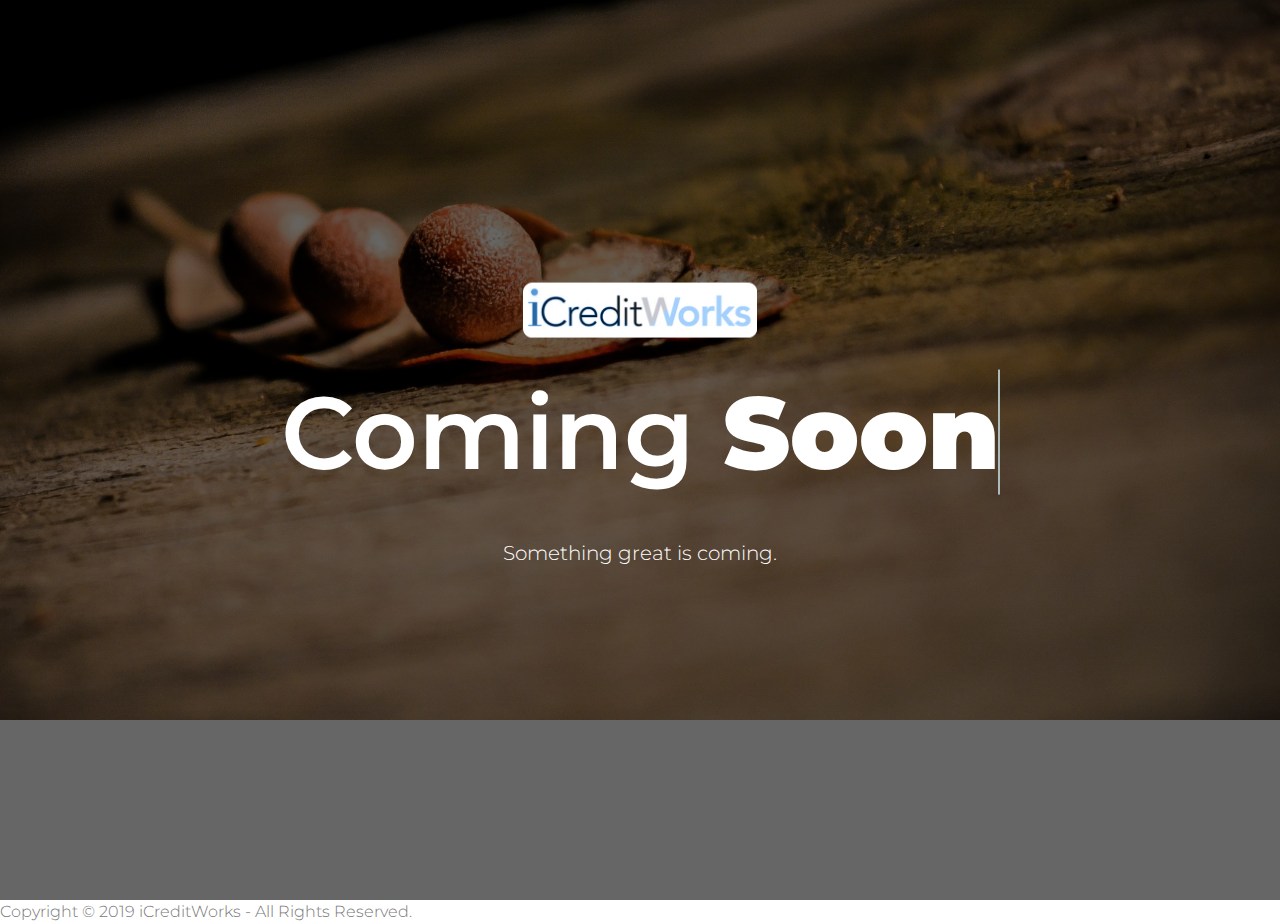
<file: index.html>
<!DOCTYPE html>
<html lang="en">
    <head>
        <title>iCreditWorks</title>
        <meta charset="UTF-8">
        <meta name="viewport" content="width=device-width, initial-scale=1">
        <link rel="icon" href="assets/images/logo.png">
	    
        <link href="https://fonts.googleapis.com/css?family=Montserrat:300,400,600&amp;subset=latin-ext" rel="stylesheet">

        <!-- CSS -->
        <link href="assets/css/main.css" rel="stylesheet">

        <!-- JS -->
        <script src="assets/js/vendor/modernizr-2.8.3.min.js"></script>
        <script src="assets/js/vendor/jquery-1.12.0.min.js"></script>
    </head>
    <body>
        <div class="site" id="page">
            <a class="skip-link sr-only" href="#main">Skip to content</a>

            <!-- Options headline effects: .rotate | .slide | .zoom | .push | .clip -->
            <section class="hero-section hero-section--image clearfix clip">
                <div class="hero-section__wrap">
                    <div class="hero-section__option">
                        <img src="assets/images/index.jpg" alt="Hero section image">
						
                    </div>
                    <!-- .hero-section__option -->

                    <div class="container">
					   
                        <div class="row">
						<center><img src="assets/images/logo1.gif" width="20%"/></center>
                            <div class="offset-lg-2 col-lg-8">
                                <div class="title-01 title-01--11 text-center">
                                    <h2 class="title__heading">
                                        <span>Coming</span>
                                        <strong class="hero-section__words">
                                            <span class="title__effect is-visible">Soon</span>
                                            <span class="title__effect">Soon	</span>
                                            <span class="title__effect">Soon</span>
                                        </strong>
                                    </h2>
                                    <div class="title__description">Something great is coming.</div>

                                    <!-- Options btn color: .btn-success | .btn-info | .btn-warning | .btn-danger | .btn-primary -->
                                    <!-- div class="title__action"><a href="https://themewagon.com/themes/free-html5-splash-screen-template/" class="btn btn-success">Get the template</a></div -->
                                </div> <!-- .title-01 -->
                            </div>
                        </div>
                    </div>
                </div>
            </section>
			<div>Copyright © 2019 iCreditWorks - All Rights Reserved.<div>
        </div>

        <!-- div class="button-group">
        	<a href="index-color.html" class="btn btn-outline-success button-sm">Color</a>
            <a href="index-slider.html" class="btn btn-outline-success button-sm">Slider</a>
            <a href="index-video.html" class="btn btn-outline-success button-sm">Video Background</a>
        </div -->

        <!-- JS -->
        <script src="assets/js/plugins/animate-headline.js"></script>
        <script src="assets/js/main.js"></script>
    </body>
</html>
</file>
<file: assets/css/main.css>
/*------------------------------------------------------------------------
# Free Splash HTML Templates - Feb 3, 2018
# ------------------------------------------------------------------------
# Designed & coded by Awe7 Team
# Websites:  http://www.awe7.com -  Email: info@awe7.com
--------------------------------------------------------------------------*/

html {
  box-sizing: border-box;
}

*,
*::before,
*::after {
  box-sizing: inherit;
}

html {
  font-size: 16px;
  -ms-overflow-style: scrollbar;
  -webkit-tap-highlight-color: transparent;
}

body {
  margin: 0;
}

body {
  font-family: "Montserrat", sans-serif;
  font-size: 1rem;
  font-weight: 300;
  line-height: 1.5;
  color: #787878;
  background-color: white;
}

p {
  margin-top: 0;
}

a {
  color: #1c1c1c;
  text-decoration: none;
}

a:hover {
  color: #2e4bfd;
  text-decoration: none;
}

img {
  max-width: 100%;
}

.clearfix::after {
  content: "";
  display: table;
  clear: both;
}

.slick-container {
  display: none;
}

.slick-initialized {
  display: block;
}

.slick-dots {
  bottom: 0;
}

.sr-only {
  position: absolute;
  width: 1px;
  height: 1px;
  padding: 0;
  margin: -1px;
  overflow: hidden;
  clip: rect(0, 0, 0, 0);
  border: 0;
}

.sr-only-focusable:active,
.sr-only-focusable:focus {
  position: static;
  width: auto;
  height: auto;
  margin: 0;
  overflow: visible;
  clip: auto;
}

.text-left {
  text-align: left;
}

.text-right {
  text-align: right;
}

.text-center {
  text-align: center;
}

.container {
  margin-left: auto;
  margin-right: auto;
  padding-left: 15px;
  padding-right: 15px;
}

.container::after {
  content: "";
  display: table;
  clear: both;
}

@media (min-width: 576px) {
  .container {
    width: 570px;
    max-width: 100%;
  }
}

@media (min-width: 768px) {
  .container {
    width: 750px;
    max-width: 100%;
  }
}

@media (min-width: 992px) {
  .container {
    width: 990px;
    max-width: 100%;
  }
}

@media (min-width: 1200px) {
  .container {
    width: 1170px;
    max-width: 100%;
  }
}

.container-fluid {
  margin-left: auto;
  margin-right: auto;
  padding-left: 15px;
  padding-right: 15px;
}

.container-fluid::after {
  content: "";
  display: table;
  clear: both;
}

.row {
  margin-right: -15px;
  margin-left: -15px;
}

.row::after {
  content: "";
  display: table;
  clear: both;
}

@media (min-width: 576px) {
  .row {
    margin-right: -15px;
    margin-left: -15px;
  }
}

@media (min-width: 768px) {
  .row {
    margin-right: -15px;
    margin-left: -15px;
  }
}

@media (min-width: 992px) {
  .row {
    margin-right: -15px;
    margin-left: -15px;
  }
}

@media (min-width: 1200px) {
  .row {
    margin-right: -15px;
    margin-left: -15px;
  }
}

.col-xs, .col-xs-1, .col-xs-2, .col-xs-3, .col-xs-4, .col-xs-5, .col-xs-6, .col-xs-7, .col-xs-8, .col-xs-9, .col-xs-10, .col-xs-11, .col-xs-12, .col-sm, .col-sm-1, .col-sm-2, .col-sm-3, .col-sm-4, .col-sm-5, .col-sm-6, .col-sm-7, .col-sm-8, .col-sm-9, .col-sm-10, .col-sm-11, .col-sm-12, .col-md, .col-md-1, .col-md-2, .col-md-3, .col-md-4, .col-md-5, .col-md-6, .col-md-7, .col-md-8, .col-md-9, .col-md-10, .col-md-11, .col-md-12, .col-lg, .col-lg-1, .col-lg-2, .col-lg-3, .col-lg-4, .col-lg-5, .col-lg-6, .col-lg-7, .col-lg-8, .col-lg-9, .col-lg-10, .col-lg-11, .col-lg-12, .col-xl, .col-xl-1, .col-xl-2, .col-xl-3, .col-xl-4, .col-xl-5, .col-xl-6, .col-xl-7, .col-xl-8, .col-xl-9, .col-xl-10, .col-xl-11, .col-xl-12 {
  position: relative;
  min-height: 1px;
  padding-right: 15px;
  padding-left: 15px;
}

@media (min-width: 576px) {
  .col-xs, .col-xs-1, .col-xs-2, .col-xs-3, .col-xs-4, .col-xs-5, .col-xs-6, .col-xs-7, .col-xs-8, .col-xs-9, .col-xs-10, .col-xs-11, .col-xs-12, .col-sm, .col-sm-1, .col-sm-2, .col-sm-3, .col-sm-4, .col-sm-5, .col-sm-6, .col-sm-7, .col-sm-8, .col-sm-9, .col-sm-10, .col-sm-11, .col-sm-12, .col-md, .col-md-1, .col-md-2, .col-md-3, .col-md-4, .col-md-5, .col-md-6, .col-md-7, .col-md-8, .col-md-9, .col-md-10, .col-md-11, .col-md-12, .col-lg, .col-lg-1, .col-lg-2, .col-lg-3, .col-lg-4, .col-lg-5, .col-lg-6, .col-lg-7, .col-lg-8, .col-lg-9, .col-lg-10, .col-lg-11, .col-lg-12, .col-xl, .col-xl-1, .col-xl-2, .col-xl-3, .col-xl-4, .col-xl-5, .col-xl-6, .col-xl-7, .col-xl-8, .col-xl-9, .col-xl-10, .col-xl-11, .col-xl-12 {
    padding-right: 15px;
    padding-left: 15px;
  }
}

@media (min-width: 768px) {
  .col-xs, .col-xs-1, .col-xs-2, .col-xs-3, .col-xs-4, .col-xs-5, .col-xs-6, .col-xs-7, .col-xs-8, .col-xs-9, .col-xs-10, .col-xs-11, .col-xs-12, .col-sm, .col-sm-1, .col-sm-2, .col-sm-3, .col-sm-4, .col-sm-5, .col-sm-6, .col-sm-7, .col-sm-8, .col-sm-9, .col-sm-10, .col-sm-11, .col-sm-12, .col-md, .col-md-1, .col-md-2, .col-md-3, .col-md-4, .col-md-5, .col-md-6, .col-md-7, .col-md-8, .col-md-9, .col-md-10, .col-md-11, .col-md-12, .col-lg, .col-lg-1, .col-lg-2, .col-lg-3, .col-lg-4, .col-lg-5, .col-lg-6, .col-lg-7, .col-lg-8, .col-lg-9, .col-lg-10, .col-lg-11, .col-lg-12, .col-xl, .col-xl-1, .col-xl-2, .col-xl-3, .col-xl-4, .col-xl-5, .col-xl-6, .col-xl-7, .col-xl-8, .col-xl-9, .col-xl-10, .col-xl-11, .col-xl-12 {
    padding-right: 15px;
    padding-left: 15px;
  }
}

@media (min-width: 992px) {
  .col-xs, .col-xs-1, .col-xs-2, .col-xs-3, .col-xs-4, .col-xs-5, .col-xs-6, .col-xs-7, .col-xs-8, .col-xs-9, .col-xs-10, .col-xs-11, .col-xs-12, .col-sm, .col-sm-1, .col-sm-2, .col-sm-3, .col-sm-4, .col-sm-5, .col-sm-6, .col-sm-7, .col-sm-8, .col-sm-9, .col-sm-10, .col-sm-11, .col-sm-12, .col-md, .col-md-1, .col-md-2, .col-md-3, .col-md-4, .col-md-5, .col-md-6, .col-md-7, .col-md-8, .col-md-9, .col-md-10, .col-md-11, .col-md-12, .col-lg, .col-lg-1, .col-lg-2, .col-lg-3, .col-lg-4, .col-lg-5, .col-lg-6, .col-lg-7, .col-lg-8, .col-lg-9, .col-lg-10, .col-lg-11, .col-lg-12, .col-xl, .col-xl-1, .col-xl-2, .col-xl-3, .col-xl-4, .col-xl-5, .col-xl-6, .col-xl-7, .col-xl-8, .col-xl-9, .col-xl-10, .col-xl-11, .col-xl-12 {
    padding-right: 15px;
    padding-left: 15px;
  }
}

@media (min-width: 1200px) {
  .col-xs, .col-xs-1, .col-xs-2, .col-xs-3, .col-xs-4, .col-xs-5, .col-xs-6, .col-xs-7, .col-xs-8, .col-xs-9, .col-xs-10, .col-xs-11, .col-xs-12, .col-sm, .col-sm-1, .col-sm-2, .col-sm-3, .col-sm-4, .col-sm-5, .col-sm-6, .col-sm-7, .col-sm-8, .col-sm-9, .col-sm-10, .col-sm-11, .col-sm-12, .col-md, .col-md-1, .col-md-2, .col-md-3, .col-md-4, .col-md-5, .col-md-6, .col-md-7, .col-md-8, .col-md-9, .col-md-10, .col-md-11, .col-md-12, .col-lg, .col-lg-1, .col-lg-2, .col-lg-3, .col-lg-4, .col-lg-5, .col-lg-6, .col-lg-7, .col-lg-8, .col-lg-9, .col-lg-10, .col-lg-11, .col-lg-12, .col-xl, .col-xl-1, .col-xl-2, .col-xl-3, .col-xl-4, .col-xl-5, .col-xl-6, .col-xl-7, .col-xl-8, .col-xl-9, .col-xl-10, .col-xl-11, .col-xl-12 {
    padding-right: 15px;
    padding-left: 15px;
  }
}

.col-xs-1 {
  float: left;
  width: 8.33333%;
}

.col-xs-2 {
  float: left;
  width: 16.66667%;
}

.col-xs-3 {
  float: left;
  width: 25%;
}

.col-xs-4 {
  float: left;
  width: 33.33333%;
}

.col-xs-5 {
  float: left;
  width: 41.66667%;
}

.col-xs-6 {
  float: left;
  width: 50%;
}

.col-xs-7 {
  float: left;
  width: 58.33333%;
}

.col-xs-8 {
  float: left;
  width: 66.66667%;
}

.col-xs-9 {
  float: left;
  width: 75%;
}

.col-xs-10 {
  float: left;
  width: 83.33333%;
}

.col-xs-11 {
  float: left;
  width: 91.66667%;
}

.col-xs-12 {
  float: left;
  width: 100%;
}

.pull-xs-0 {
  right: auto;
}

.pull-xs-1 {
  right: 8.33333%;
}

.pull-xs-2 {
  right: 16.66667%;
}

.pull-xs-3 {
  right: 25%;
}

.pull-xs-4 {
  right: 33.33333%;
}

.pull-xs-5 {
  right: 41.66667%;
}

.pull-xs-6 {
  right: 50%;
}

.pull-xs-7 {
  right: 58.33333%;
}

.pull-xs-8 {
  right: 66.66667%;
}

.pull-xs-9 {
  right: 75%;
}

.pull-xs-10 {
  right: 83.33333%;
}

.pull-xs-11 {
  right: 91.66667%;
}

.pull-xs-12 {
  right: 100%;
}

.push-xs-0 {
  left: auto;
}

.push-xs-1 {
  left: 8.33333%;
}

.push-xs-2 {
  left: 16.66667%;
}

.push-xs-3 {
  left: 25%;
}

.push-xs-4 {
  left: 33.33333%;
}

.push-xs-5 {
  left: 41.66667%;
}

.push-xs-6 {
  left: 50%;
}

.push-xs-7 {
  left: 58.33333%;
}

.push-xs-8 {
  left: 66.66667%;
}

.push-xs-9 {
  left: 75%;
}

.push-xs-10 {
  left: 83.33333%;
}

.push-xs-11 {
  left: 91.66667%;
}

.push-xs-12 {
  left: 100%;
}

.offset-xs-1 {
  margin-left: 8.33333%;
}

.offset-xs-2 {
  margin-left: 16.66667%;
}

.offset-xs-3 {
  margin-left: 25%;
}

.offset-xs-4 {
  margin-left: 33.33333%;
}

.offset-xs-5 {
  margin-left: 41.66667%;
}

.offset-xs-6 {
  margin-left: 50%;
}

.offset-xs-7 {
  margin-left: 58.33333%;
}

.offset-xs-8 {
  margin-left: 66.66667%;
}

.offset-xs-9 {
  margin-left: 75%;
}

.offset-xs-10 {
  margin-left: 83.33333%;
}

.offset-xs-11 {
  margin-left: 91.66667%;
}

@media (min-width: 576px) {
  .col-sm-1 {
    float: left;
    width: 8.33333%;
  }
  .col-sm-2 {
    float: left;
    width: 16.66667%;
  }
  .col-sm-3 {
    float: left;
    width: 25%;
  }
  .col-sm-4 {
    float: left;
    width: 33.33333%;
  }
  .col-sm-5 {
    float: left;
    width: 41.66667%;
  }
  .col-sm-6 {
    float: left;
    width: 50%;
  }
  .col-sm-7 {
    float: left;
    width: 58.33333%;
  }
  .col-sm-8 {
    float: left;
    width: 66.66667%;
  }
  .col-sm-9 {
    float: left;
    width: 75%;
  }
  .col-sm-10 {
    float: left;
    width: 83.33333%;
  }
  .col-sm-11 {
    float: left;
    width: 91.66667%;
  }
  .col-sm-12 {
    float: left;
    width: 100%;
  }
  .pull-sm-0 {
    right: auto;
  }
  .pull-sm-1 {
    right: 8.33333%;
  }
  .pull-sm-2 {
    right: 16.66667%;
  }
  .pull-sm-3 {
    right: 25%;
  }
  .pull-sm-4 {
    right: 33.33333%;
  }
  .pull-sm-5 {
    right: 41.66667%;
  }
  .pull-sm-6 {
    right: 50%;
  }
  .pull-sm-7 {
    right: 58.33333%;
  }
  .pull-sm-8 {
    right: 66.66667%;
  }
  .pull-sm-9 {
    right: 75%;
  }
  .pull-sm-10 {
    right: 83.33333%;
  }
  .pull-sm-11 {
    right: 91.66667%;
  }
  .pull-sm-12 {
    right: 100%;
  }
  .push-sm-0 {
    left: auto;
  }
  .push-sm-1 {
    left: 8.33333%;
  }
  .push-sm-2 {
    left: 16.66667%;
  }
  .push-sm-3 {
    left: 25%;
  }
  .push-sm-4 {
    left: 33.33333%;
  }
  .push-sm-5 {
    left: 41.66667%;
  }
  .push-sm-6 {
    left: 50%;
  }
  .push-sm-7 {
    left: 58.33333%;
  }
  .push-sm-8 {
    left: 66.66667%;
  }
  .push-sm-9 {
    left: 75%;
  }
  .push-sm-10 {
    left: 83.33333%;
  }
  .push-sm-11 {
    left: 91.66667%;
  }
  .push-sm-12 {
    left: 100%;
  }
  .offset-sm-0 {
    margin-left: 0%;
  }
  .offset-sm-1 {
    margin-left: 8.33333%;
  }
  .offset-sm-2 {
    margin-left: 16.66667%;
  }
  .offset-sm-3 {
    margin-left: 25%;
  }
  .offset-sm-4 {
    margin-left: 33.33333%;
  }
  .offset-sm-5 {
    margin-left: 41.66667%;
  }
  .offset-sm-6 {
    margin-left: 50%;
  }
  .offset-sm-7 {
    margin-left: 58.33333%;
  }
  .offset-sm-8 {
    margin-left: 66.66667%;
  }
  .offset-sm-9 {
    margin-left: 75%;
  }
  .offset-sm-10 {
    margin-left: 83.33333%;
  }
  .offset-sm-11 {
    margin-left: 91.66667%;
  }
}

@media (min-width: 768px) {
  .col-md-1 {
    float: left;
    width: 8.33333%;
  }
  .col-md-2 {
    float: left;
    width: 16.66667%;
  }
  .col-md-3 {
    float: left;
    width: 25%;
  }
  .col-md-4 {
    float: left;
    width: 33.33333%;
  }
  .col-md-5 {
    float: left;
    width: 41.66667%;
  }
  .col-md-6 {
    float: left;
    width: 50%;
  }
  .col-md-7 {
    float: left;
    width: 58.33333%;
  }
  .col-md-8 {
    float: left;
    width: 66.66667%;
  }
  .col-md-9 {
    float: left;
    width: 75%;
  }
  .col-md-10 {
    float: left;
    width: 83.33333%;
  }
  .col-md-11 {
    float: left;
    width: 91.66667%;
  }
  .col-md-12 {
    float: left;
    width: 100%;
  }
  .pull-md-0 {
    right: auto;
  }
  .pull-md-1 {
    right: 8.33333%;
  }
  .pull-md-2 {
    right: 16.66667%;
  }
  .pull-md-3 {
    right: 25%;
  }
  .pull-md-4 {
    right: 33.33333%;
  }
  .pull-md-5 {
    right: 41.66667%;
  }
  .pull-md-6 {
    right: 50%;
  }
  .pull-md-7 {
    right: 58.33333%;
  }
  .pull-md-8 {
    right: 66.66667%;
  }
  .pull-md-9 {
    right: 75%;
  }
  .pull-md-10 {
    right: 83.33333%;
  }
  .pull-md-11 {
    right: 91.66667%;
  }
  .pull-md-12 {
    right: 100%;
  }
  .push-md-0 {
    left: auto;
  }
  .push-md-1 {
    left: 8.33333%;
  }
  .push-md-2 {
    left: 16.66667%;
  }
  .push-md-3 {
    left: 25%;
  }
  .push-md-4 {
    left: 33.33333%;
  }
  .push-md-5 {
    left: 41.66667%;
  }
  .push-md-6 {
    left: 50%;
  }
  .push-md-7 {
    left: 58.33333%;
  }
  .push-md-8 {
    left: 66.66667%;
  }
  .push-md-9 {
    left: 75%;
  }
  .push-md-10 {
    left: 83.33333%;
  }
  .push-md-11 {
    left: 91.66667%;
  }
  .push-md-12 {
    left: 100%;
  }
  .offset-md-0 {
    margin-left: 0%;
  }
  .offset-md-1 {
    margin-left: 8.33333%;
  }
  .offset-md-2 {
    margin-left: 16.66667%;
  }
  .offset-md-3 {
    margin-left: 25%;
  }
  .offset-md-4 {
    margin-left: 33.33333%;
  }
  .offset-md-5 {
    margin-left: 41.66667%;
  }
  .offset-md-6 {
    margin-left: 50%;
  }
  .offset-md-7 {
    margin-left: 58.33333%;
  }
  .offset-md-8 {
    margin-left: 66.66667%;
  }
  .offset-md-9 {
    margin-left: 75%;
  }
  .offset-md-10 {
    margin-left: 83.33333%;
  }
  .offset-md-11 {
    margin-left: 91.66667%;
  }
}

@media (min-width: 992px) {
  .col-lg-1 {
    float: left;
    width: 8.33333%;
  }
  .col-lg-2 {
    float: left;
    width: 16.66667%;
  }
  .col-lg-3 {
    float: left;
    width: 25%;
  }
  .col-lg-4 {
    float: left;
    width: 33.33333%;
  }
  .col-lg-5 {
    float: left;
    width: 41.66667%;
  }
  .col-lg-6 {
    float: left;
    width: 50%;
  }
  .col-lg-7 {
    float: left;
    width: 58.33333%;
  }
  .col-lg-8 {
    float: left;
    width: 66.66667%;
  }
  .col-lg-9 {
    float: left;
    width: 75%;
  }
  .col-lg-10 {
    float: left;
    width: 83.33333%;
  }
  .col-lg-11 {
    float: left;
    width: 91.66667%;
  }
  .col-lg-12 {
    float: left;
    width: 100%;
  }
  .pull-lg-0 {
    right: auto;
  }
  .pull-lg-1 {
    right: 8.33333%;
  }
  .pull-lg-2 {
    right: 16.66667%;
  }
  .pull-lg-3 {
    right: 25%;
  }
  .pull-lg-4 {
    right: 33.33333%;
  }
  .pull-lg-5 {
    right: 41.66667%;
  }
  .pull-lg-6 {
    right: 50%;
  }
  .pull-lg-7 {
    right: 58.33333%;
  }
  .pull-lg-8 {
    right: 66.66667%;
  }
  .pull-lg-9 {
    right: 75%;
  }
  .pull-lg-10 {
    right: 83.33333%;
  }
  .pull-lg-11 {
    right: 91.66667%;
  }
  .pull-lg-12 {
    right: 100%;
  }
  .push-lg-0 {
    left: auto;
  }
  .push-lg-1 {
    left: 8.33333%;
  }
  .push-lg-2 {
    left: 16.66667%;
  }
  .push-lg-3 {
    left: 25%;
  }
  .push-lg-4 {
    left: 33.33333%;
  }
  .push-lg-5 {
    left: 41.66667%;
  }
  .push-lg-6 {
    left: 50%;
  }
  .push-lg-7 {
    left: 58.33333%;
  }
  .push-lg-8 {
    left: 66.66667%;
  }
  .push-lg-9 {
    left: 75%;
  }
  .push-lg-10 {
    left: 83.33333%;
  }
  .push-lg-11 {
    left: 91.66667%;
  }
  .push-lg-12 {
    left: 100%;
  }
  .offset-lg-0 {
    margin-left: 0%;
  }
  .offset-lg-1 {
    margin-left: 8.33333%;
  }
  .offset-lg-2 {
    margin-left: 16.66667%;
  }
  .offset-lg-3 {
    margin-left: 25%;
  }
  .offset-lg-4 {
    margin-left: 33.33333%;
  }
  .offset-lg-5 {
    margin-left: 41.66667%;
  }
  .offset-lg-6 {
    margin-left: 50%;
  }
  .offset-lg-7 {
    margin-left: 58.33333%;
  }
  .offset-lg-8 {
    margin-left: 66.66667%;
  }
  .offset-lg-9 {
    margin-left: 75%;
  }
  .offset-lg-10 {
    margin-left: 83.33333%;
  }
  .offset-lg-11 {
    margin-left: 91.66667%;
  }
}

@media (min-width: 1200px) {
  .col-xl-1 {
    float: left;
    width: 8.33333%;
  }
  .col-xl-2 {
    float: left;
    width: 16.66667%;
  }
  .col-xl-3 {
    float: left;
    width: 25%;
  }
  .col-xl-4 {
    float: left;
    width: 33.33333%;
  }
  .col-xl-5 {
    float: left;
    width: 41.66667%;
  }
  .col-xl-6 {
    float: left;
    width: 50%;
  }
  .col-xl-7 {
    float: left;
    width: 58.33333%;
  }
  .col-xl-8 {
    float: left;
    width: 66.66667%;
  }
  .col-xl-9 {
    float: left;
    width: 75%;
  }
  .col-xl-10 {
    float: left;
    width: 83.33333%;
  }
  .col-xl-11 {
    float: left;
    width: 91.66667%;
  }
  .col-xl-12 {
    float: left;
    width: 100%;
  }
  .pull-xl-0 {
    right: auto;
  }
  .pull-xl-1 {
    right: 8.33333%;
  }
  .pull-xl-2 {
    right: 16.66667%;
  }
  .pull-xl-3 {
    right: 25%;
  }
  .pull-xl-4 {
    right: 33.33333%;
  }
  .pull-xl-5 {
    right: 41.66667%;
  }
  .pull-xl-6 {
    right: 50%;
  }
  .pull-xl-7 {
    right: 58.33333%;
  }
  .pull-xl-8 {
    right: 66.66667%;
  }
  .pull-xl-9 {
    right: 75%;
  }
  .pull-xl-10 {
    right: 83.33333%;
  }
  .pull-xl-11 {
    right: 91.66667%;
  }
  .pull-xl-12 {
    right: 100%;
  }
  .push-xl-0 {
    left: auto;
  }
  .push-xl-1 {
    left: 8.33333%;
  }
  .push-xl-2 {
    left: 16.66667%;
  }
  .push-xl-3 {
    left: 25%;
  }
  .push-xl-4 {
    left: 33.33333%;
  }
  .push-xl-5 {
    left: 41.66667%;
  }
  .push-xl-6 {
    left: 50%;
  }
  .push-xl-7 {
    left: 58.33333%;
  }
  .push-xl-8 {
    left: 66.66667%;
  }
  .push-xl-9 {
    left: 75%;
  }
  .push-xl-10 {
    left: 83.33333%;
  }
  .push-xl-11 {
    left: 91.66667%;
  }
  .push-xl-12 {
    left: 100%;
  }
  .offset-xl-0 {
    margin-left: 0%;
  }
  .offset-xl-1 {
    margin-left: 8.33333%;
  }
  .offset-xl-2 {
    margin-left: 16.66667%;
  }
  .offset-xl-3 {
    margin-left: 25%;
  }
  .offset-xl-4 {
    margin-left: 33.33333%;
  }
  .offset-xl-5 {
    margin-left: 41.66667%;
  }
  .offset-xl-6 {
    margin-left: 50%;
  }
  .offset-xl-7 {
    margin-left: 58.33333%;
  }
  .offset-xl-8 {
    margin-left: 66.66667%;
  }
  .offset-xl-9 {
    margin-left: 75%;
  }
  .offset-xl-10 {
    margin-left: 83.33333%;
  }
  .offset-xl-11 {
    margin-left: 91.66667%;
  }
}

h1,
.h1 {
  font-family: inherit;
  font-weight: 600;
  line-height: 1.33333;
  color: #1c1c1c;
  margin-top: 0;
  margin-bottom: 1rem;
}

h2,
.h2 {
  font-family: inherit;
  font-weight: 600;
  line-height: 1.33333;
  color: #1c1c1c;
  margin-top: 0;
  margin-bottom: 1rem;
}

h3,
.h3 {
  font-family: inherit;
  font-weight: 600;
  line-height: 1.33333;
  color: #1c1c1c;
  margin-top: 0;
  margin-bottom: 1rem;
}

h4,
.h4 {
  font-family: inherit;
  font-weight: 600;
  line-height: 1.33333;
  color: #1c1c1c;
  margin-top: 0;
  margin-bottom: 1rem;
}

h5,
.h5 {
  font-family: inherit;
  font-weight: 600;
  line-height: 1.33333;
  color: #1c1c1c;
  margin-top: 0;
  margin-bottom: 1rem;
}

h6,
.h6 {
  font-family: inherit;
  font-weight: 600;
  line-height: 1.33333;
  color: #1c1c1c;
  margin-top: 0;
  margin-bottom: 1rem;
}

h1, .h1 {
  font-size: 3.75rem;
}

h2, .h2 {
  font-size: 2.5rem;
}

h3, .h3 {
  font-size: 1.875rem;
}

h4, .h4 {
  font-size: 1.25rem;
}

h5, .h5 {
  font-size: 3.75rem;
}

h6, .h6 {
  font-size: 0.875rem;
}

.btn, button, input[type="submit"], input[type="button"] {
  display: inline-block;
  line-height: 1.625;
  text-align: center;
  white-space: nowrap;
  vertical-align: middle;
  font-size: 1rem;
  font-weight: 500;
  text-transform: uppercase;
  letter-spacing: 1.75px;
  padding: 1rem 3.125rem;
  border: 1px solid transparent;
  border-radius: 50px;
  outline: none !important;
  cursor: pointer;
  -webkit-user-select: none;
     -moz-user-select: none;
      -ms-user-select: none;
          user-select: none;
  transition: all 0.3s ease;
}

.btn-primary {
  color: #fff;
  background-color: #2e4bfd;
  border-color: #2e4bfd;
}

.btn-primary:hover {
  color: #fff;
  background-color: #021fd2;
  border-color: #0219aa;
}

.btn-primary:focus, .btn-primary.focus {
  color: #fff;
  background-color: #021fd2;
  border-color: #0219aa;
}

.btn-primary:active, .btn-primary.active,
.open > .btn-primary.dropdown-toggle {
  color: #fff;
  background-color: #021fd2;
  border-color: #0219aa;
  background-image: none;
}

.btn-primary:active:hover, .btn-primary:active:focus, .btn-primary:active.focus, .btn-primary.active:hover, .btn-primary.active:focus, .btn-primary.active.focus,
.open > .btn-primary.dropdown-toggle:hover,
.open > .btn-primary.dropdown-toggle:focus,
.open > .btn-primary.dropdown-toggle.focus {
  color: #fff;
  background-color: #021fd2;
  border-color: #0219aa;
}

.btn-primary.disabled:focus, .btn-primary.disabled.focus, .btn-primary:disabled:focus, .btn-primary:disabled.focus {
  background-color: #2e4bfd;
  border-color: #2e4bfd;
}

.btn-primary.disabled:hover, .btn-primary:disabled:hover {
  background-color: #2e4bfd;
  border-color: #2e4bfd;
}

.btn-info {
  color: #fff;
  background-color: #cfd6ff;
  border-color: #cfd6ff;
}

.btn-info:hover {
  color: #fff;
  background-color: #788cff;
  border-color: #5069ff;
}

.btn-info:focus, .btn-info.focus {
  color: #fff;
  background-color: #788cff;
  border-color: #5069ff;
}

.btn-info:active, .btn-info.active,
.open > .btn-info.dropdown-toggle {
  color: #fff;
  background-color: #788cff;
  border-color: #5069ff;
  background-image: none;
}

.btn-info:active:hover, .btn-info:active:focus, .btn-info:active.focus, .btn-info.active:hover, .btn-info.active:focus, .btn-info.active.focus,
.open > .btn-info.dropdown-toggle:hover,
.open > .btn-info.dropdown-toggle:focus,
.open > .btn-info.dropdown-toggle.focus {
  color: #fff;
  background-color: #788cff;
  border-color: #5069ff;
}

.btn-info.disabled:focus, .btn-info.disabled.focus, .btn-info:disabled:focus, .btn-info:disabled.focus {
  background-color: #cfd6ff;
  border-color: #cfd6ff;
}

.btn-info.disabled:hover, .btn-info:disabled:hover {
  background-color: #cfd6ff;
  border-color: #cfd6ff;
}

.btn-success {
  color: #fff;
  background-color: #57d03b;
  border-color: #57d03b;
}

.btn-success:hover {
  color: #fff;
  background-color: #389123;
  border-color: #2b711b;
}

.btn-success:focus, .btn-success.focus {
  color: #fff;
  background-color: #389123;
  border-color: #2b711b;
}

.btn-success:active, .btn-success.active,
.open > .btn-success.dropdown-toggle {
  color: #fff;
  background-color: #389123;
  border-color: #2b711b;
  background-image: none;
}

.btn-success:active:hover, .btn-success:active:focus, .btn-success:active.focus, .btn-success.active:hover, .btn-success.active:focus, .btn-success.active.focus,
.open > .btn-success.dropdown-toggle:hover,
.open > .btn-success.dropdown-toggle:focus,
.open > .btn-success.dropdown-toggle.focus {
  color: #fff;
  background-color: #389123;
  border-color: #2b711b;
}

.btn-success.disabled:focus, .btn-success.disabled.focus, .btn-success:disabled:focus, .btn-success:disabled.focus {
  background-color: #57d03b;
  border-color: #57d03b;
}

.btn-success.disabled:hover, .btn-success:disabled:hover {
  background-color: #57d03b;
  border-color: #57d03b;
}

.btn-warning {
  color: #fff;
  background-color: #ffda44;
  border-color: #ffda44;
}

.btn-warning:hover {
  color: #fff;
  background-color: #ecbe00;
  border-color: #c49d00;
}

.btn-warning:focus, .btn-warning.focus {
  color: #fff;
  background-color: #ecbe00;
  border-color: #c49d00;
}

.btn-warning:active, .btn-warning.active,
.open > .btn-warning.dropdown-toggle {
  color: #fff;
  background-color: #ecbe00;
  border-color: #c49d00;
  background-image: none;
}

.btn-warning:active:hover, .btn-warning:active:focus, .btn-warning:active.focus, .btn-warning.active:hover, .btn-warning.active:focus, .btn-warning.active.focus,
.open > .btn-warning.dropdown-toggle:hover,
.open > .btn-warning.dropdown-toggle:focus,
.open > .btn-warning.dropdown-toggle.focus {
  color: #fff;
  background-color: #ecbe00;
  border-color: #c49d00;
}

.btn-warning.disabled:focus, .btn-warning.disabled.focus, .btn-warning:disabled:focus, .btn-warning:disabled.focus {
  background-color: #ffda44;
  border-color: #ffda44;
}

.btn-warning.disabled:hover, .btn-warning:disabled:hover {
  background-color: #ffda44;
  border-color: #ffda44;
}

.btn-danger {
  color: #fff;
  background-color: #e94a4a;
  border-color: #e94a4a;
}

.btn-danger:hover {
  color: #fff;
  background-color: #c41818;
  border-color: #a01313;
}

.btn-danger:focus, .btn-danger.focus {
  color: #fff;
  background-color: #c41818;
  border-color: #a01313;
}

.btn-danger:active, .btn-danger.active,
.open > .btn-danger.dropdown-toggle {
  color: #fff;
  background-color: #c41818;
  border-color: #a01313;
  background-image: none;
}

.btn-danger:active:hover, .btn-danger:active:focus, .btn-danger:active.focus, .btn-danger.active:hover, .btn-danger.active:focus, .btn-danger.active.focus,
.open > .btn-danger.dropdown-toggle:hover,
.open > .btn-danger.dropdown-toggle:focus,
.open > .btn-danger.dropdown-toggle.focus {
  color: #fff;
  background-color: #c41818;
  border-color: #a01313;
}

.btn-danger.disabled:focus, .btn-danger.disabled.focus, .btn-danger:disabled:focus, .btn-danger:disabled.focus {
  background-color: #e94a4a;
  border-color: #e94a4a;
}

.btn-danger.disabled:hover, .btn-danger:disabled:hover {
  background-color: #e94a4a;
  border-color: #e94a4a;
}

.btn-outline-primary {
  color: #2e4bfd;
  background-image: none;
  background-color: transparent;
  border-color: #2e4bfd;
}

.btn-outline-primary:hover {
  color: #fff;
  background-color: #2e4bfd;
  border-color: #2e4bfd;
}

.btn-outline-primary:focus, .btn-outline-primary.focus {
  color: #fff;
  background-color: #2e4bfd;
  border-color: #2e4bfd;
}

.btn-outline-primary:active, .btn-outline-primary.active,
.open > .btn-outline-primary.dropdown-toggle {
  color: #fff;
  background-color: #2e4bfd;
  border-color: #2e4bfd;
}

.btn-outline-primary:active:hover, .btn-outline-primary:active:focus, .btn-outline-primary:active.focus, .btn-outline-primary.active:hover, .btn-outline-primary.active:focus, .btn-outline-primary.active.focus,
.open > .btn-outline-primary.dropdown-toggle:hover,
.open > .btn-outline-primary.dropdown-toggle:focus,
.open > .btn-outline-primary.dropdown-toggle.focus {
  color: #fff;
  background-color: #021fd2;
  border-color: #0219aa;
}

.btn-outline-primary.disabled:focus, .btn-outline-primary.disabled.focus, .btn-outline-primary:disabled:focus, .btn-outline-primary:disabled.focus {
  border-color: #93a2fe;
}

.btn-outline-primary.disabled:hover, .btn-outline-primary:disabled:hover {
  border-color: #93a2fe;
}

.btn-outline-info {
  color: #cfd6ff;
  background-image: none;
  background-color: transparent;
  border-color: #cfd6ff;
}

.btn-outline-info:hover {
  color: #fff;
  background-color: #cfd6ff;
  border-color: #cfd6ff;
}

.btn-outline-info:focus, .btn-outline-info.focus {
  color: #fff;
  background-color: #cfd6ff;
  border-color: #cfd6ff;
}

.btn-outline-info:active, .btn-outline-info.active,
.open > .btn-outline-info.dropdown-toggle {
  color: #fff;
  background-color: #cfd6ff;
  border-color: #cfd6ff;
}

.btn-outline-info:active:hover, .btn-outline-info:active:focus, .btn-outline-info:active.focus, .btn-outline-info.active:hover, .btn-outline-info.active:focus, .btn-outline-info.active.focus,
.open > .btn-outline-info.dropdown-toggle:hover,
.open > .btn-outline-info.dropdown-toggle:focus,
.open > .btn-outline-info.dropdown-toggle.focus {
  color: #fff;
  background-color: #788cff;
  border-color: #5069ff;
}

.btn-outline-info.disabled:focus, .btn-outline-info.disabled.focus, .btn-outline-info:disabled:focus, .btn-outline-info:disabled.focus {
  border-color: white;
}

.btn-outline-info.disabled:hover, .btn-outline-info:disabled:hover {
  border-color: white;
}

.btn-outline-success {
  color: #57d03b;
  background-image: none;
  background-color: transparent;
  border-color: #57d03b;
}

.btn-outline-success:hover {
  color: #fff;
  background-color: #57d03b;
  border-color: #57d03b;
}

.btn-outline-success:focus, .btn-outline-success.focus {
  color: #fff;
  background-color: #57d03b;
  border-color: #57d03b;
}

.btn-outline-success:active, .btn-outline-success.active,
.open > .btn-outline-success.dropdown-toggle {
  color: #fff;
  background-color: #57d03b;
  border-color: #57d03b;
}

.btn-outline-success:active:hover, .btn-outline-success:active:focus, .btn-outline-success:active.focus, .btn-outline-success.active:hover, .btn-outline-success.active:focus, .btn-outline-success.active.focus,
.open > .btn-outline-success.dropdown-toggle:hover,
.open > .btn-outline-success.dropdown-toggle:focus,
.open > .btn-outline-success.dropdown-toggle.focus {
  color: #fff;
  background-color: #389123;
  border-color: #2b711b;
}

.btn-outline-success.disabled:focus, .btn-outline-success.disabled.focus, .btn-outline-success:disabled:focus, .btn-outline-success:disabled.focus {
  border-color: #9ee48d;
}

.btn-outline-success.disabled:hover, .btn-outline-success:disabled:hover {
  border-color: #9ee48d;
}

.btn-outline-warning {
  color: #ffda44;
  background-image: none;
  background-color: transparent;
  border-color: #ffda44;
}

.btn-outline-warning:hover {
  color: #fff;
  background-color: #ffda44;
  border-color: #ffda44;
}

.btn-outline-warning:focus, .btn-outline-warning.focus {
  color: #fff;
  background-color: #ffda44;
  border-color: #ffda44;
}

.btn-outline-warning:active, .btn-outline-warning.active,
.open > .btn-outline-warning.dropdown-toggle {
  color: #fff;
  background-color: #ffda44;
  border-color: #ffda44;
}

.btn-outline-warning:active:hover, .btn-outline-warning:active:focus, .btn-outline-warning:active.focus, .btn-outline-warning.active:hover, .btn-outline-warning.active:focus, .btn-outline-warning.active.focus,
.open > .btn-outline-warning.dropdown-toggle:hover,
.open > .btn-outline-warning.dropdown-toggle:focus,
.open > .btn-outline-warning.dropdown-toggle.focus {
  color: #fff;
  background-color: #ecbe00;
  border-color: #c49d00;
}

.btn-outline-warning.disabled:focus, .btn-outline-warning.disabled.focus, .btn-outline-warning:disabled:focus, .btn-outline-warning:disabled.focus {
  border-color: #ffeeaa;
}

.btn-outline-warning.disabled:hover, .btn-outline-warning:disabled:hover {
  border-color: #ffeeaa;
}

.btn-outline-danger {
  color: #e94a4a;
  background-image: none;
  background-color: transparent;
  border-color: #e94a4a;
}

.btn-outline-danger:hover {
  color: #fff;
  background-color: #e94a4a;
  border-color: #e94a4a;
}

.btn-outline-danger:focus, .btn-outline-danger.focus {
  color: #fff;
  background-color: #e94a4a;
  border-color: #e94a4a;
}

.btn-outline-danger:active, .btn-outline-danger.active,
.open > .btn-outline-danger.dropdown-toggle {
  color: #fff;
  background-color: #e94a4a;
  border-color: #e94a4a;
}

.btn-outline-danger:active:hover, .btn-outline-danger:active:focus, .btn-outline-danger:active.focus, .btn-outline-danger.active:hover, .btn-outline-danger.active:focus, .btn-outline-danger.active.focus,
.open > .btn-outline-danger.dropdown-toggle:hover,
.open > .btn-outline-danger.dropdown-toggle:focus,
.open > .btn-outline-danger.dropdown-toggle.focus {
  color: #fff;
  background-color: #c41818;
  border-color: #a01313;
}

.btn-outline-danger.disabled:focus, .btn-outline-danger.disabled.focus, .btn-outline-danger:disabled:focus, .btn-outline-danger:disabled.focus {
  border-color: #f4a5a5;
}

.btn-outline-danger.disabled:hover, .btn-outline-danger:disabled:hover {
  border-color: #f4a5a5;
}

.btn-primary--shadow {
  box-shadow: 0px 0px 16px 0px rgba(46, 75, 253, 0.65);
}

.btn-success--shadow {
  box-shadow: 0px 0px 16px 0px rgba(87, 208, 59, 0.65);
}

.btn-info--shadow {
  box-shadow: 0px 0px 16px 0px rgba(207, 214, 255, 0.65);
}

.btn-warning--shadow {
  box-shadow: 0px 0px 16px 0px rgba(255, 218, 68, 0.65);
}

.btn-danger--shadow {
  box-shadow: 0px 0px 16px 0px rgba(233, 74, 74, 0.65);
}

/* Slider */
.slick-slider {
  position: relative;
  display: block;
  box-sizing: border-box;
  -webkit-touch-callout: none;
  -webkit-user-select: none;
  -moz-user-select: none;
  -ms-user-select: none;
  user-select: none;
  -ms-touch-action: pan-y;
  touch-action: pan-y;
  -webkit-tap-highlight-color: transparent;
}

.slick-list {
  position: relative;
  overflow: hidden;
  display: block;
  margin: 0;
  padding: 0;
}

.slick-list:focus {
  outline: none;
}

.slick-list.dragging {
  cursor: pointer;
  cursor: hand;
}

.slick-slider .slick-track,
.slick-slider .slick-list {
  -webkit-transform: translate3d(0, 0, 0);
  transform: translate3d(0, 0, 0);
}

.slick-track {
  position: relative;
  left: 0;
  top: 0;
  display: block;
}

.slick-track:before, .slick-track:after {
  content: "";
  display: table;
}

.slick-track:after {
  clear: both;
}

.slick-loading .slick-track {
  visibility: hidden;
}

.slick-slide {
  float: left;
  height: 100%;
  min-height: 1px;
  display: none;
}

[dir="rtl"] .slick-slide {
  float: right;
}

.slick-slide img {
  display: block;
}

.slick-slide.slick-loading img {
  display: none;
}

.slick-slide.dragging img {
  pointer-events: none;
}

.slick-initialized .slick-slide {
  display: block;
}

.slick-loading .slick-slide {
  visibility: hidden;
}

.slick-vertical .slick-slide {
  display: block;
  height: auto;
  border: 1px solid transparent;
}

.slick-arrow.slick-hidden {
  display: none;
}

/* Slider */
.slick-loading .slick-list {
  background: #fff url("../images/ajax-loader.gif") center center no-repeat;
}

/* Icons */
/* Arrows */
.slick-prev,
.slick-next {
  position: absolute;
  display: block;
  height: 20px;
  width: 20px;
  line-height: 0px;
  font-size: 0px;
  cursor: pointer;
  background: transparent;
  color: transparent;
  top: 50%;
  -webkit-transform: translate(0, -50%);
  transform: translate(0, -50%);
  padding: 0;
  border: none;
  outline: none;
}

.slick-prev:hover, .slick-prev:focus,
.slick-next:hover,
.slick-next:focus {
  outline: none;
  background: transparent;
  color: transparent;
}

.slick-prev:hover:before, .slick-prev:focus:before,
.slick-next:hover:before,
.slick-next:focus:before {
  opacity: 1;
}

.slick-prev.slick-disabled:before,
.slick-next.slick-disabled:before {
  opacity: 0.25;
}

.slick-prev:before,
.slick-next:before {
  font-family: " ";
  font-size: 20px;
  line-height: 1;
  color: white;
  opacity: 0.75;
  -webkit-font-smoothing: antialiased;
  -moz-osx-font-smoothing: grayscale;
}

.slick-prev {
  left: -25px;
}

[dir="rtl"] .slick-prev {
  left: auto;
  right: -25px;
}

.slick-prev:before {
  content: " ";
}

[dir="rtl"] .slick-prev:before {
  content: " ";
}

.slick-next {
  right: -25px;
}

[dir="rtl"] .slick-next {
  left: -25px;
  right: auto;
}

.slick-next:before {
  content: " ";
}

[dir="rtl"] .slick-next:before {
  content: " ";
}

/* Dots */
.slick-dotted.slick-slider {
  margin-bottom: 30px;
}

.slick-dots {
  position: absolute;
  bottom: -25px;
  list-style: none;
  display: block;
  text-align: center;
  padding: 0;
  margin: 0;
  width: 100%;
}

.slick-dots li {
  position: relative;
  display: inline-block;
  height: 20px;
  width: 20px;
  margin: 0 5px;
  padding: 0;
  cursor: pointer;
}

.slick-dots li button {
  border: 0;
  background: transparent;
  display: block;
  height: 20px;
  width: 20px;
  outline: none;
  line-height: 0px;
  font-size: 0px;
  color: transparent;
  padding: 5px;
  cursor: pointer;
}

.slick-dots li button:hover, .slick-dots li button:focus {
  outline: none;
}

.slick-dots li button:hover:before, .slick-dots li button:focus:before {
  opacity: 1;
}

.slick-dots li button:before {
  position: absolute;
  top: 0;
  left: 0;
  content: " ";
  width: 20px;
  height: 20px;
  font-family: " ";
  font-size: 6px;
  line-height: 20px;
  text-align: center;
  color: #fff;
  opacity: 0.25;
  -webkit-font-smoothing: antialiased;
  -moz-osx-font-smoothing: grayscale;
}

.slick-dots li.slick-active button:before {
  color: #fff;
  opacity: 0.75;
}

.parallax {
  background-attachment: fixed !important;
  background-size: cover;
  background-position: center;
  background-color: transparent;
  background-repeat: no-repeat;
  position: relative;
  overflow: hidden;
}

.title-01 {
  z-index: 1;
  position: relative;
}

.title__sub {
  font-weight: 600;
  letter-spacing: 2px;
  text-transform: uppercase;
  color: #2e4bfd;
  margin-bottom: 0.625rem;
  font-size: 0.75rem;
}

.title__action:last-child {
  margin-bottom: 0;
}

.title-01--11 .title__heading {
  font-size: 2.5rem;
}

@media (min-width: 768px) {
  .title-01--11 .title__heading {
    font-size: 3.75rem;
  }
}

@media (min-width: 992px) {
  .title-01--11 .title__heading {
    font-size: 6.375rem;
  }
}

.title-01--11 .title__description {
  margin-bottom: 50px;
}

@media (min-width: 992px) {
  .title-01--11 .title__description {
    font-size: 1.25rem;
    padding: 0 5.9375rem;
  }
}

.hero-section,
.hero-section__wrap {
  position: relative;
  overflow: hidden;
}

.hero-section .container,
.hero-section__wrap .container {
  z-index: 2;
  top: 50%;
  position: relative;
  -webkit-transform: translateY(-50%);
          transform: translateY(-50%);
}

.hero-section__wrap {
  height: 100vh;
}

.hero-section__wrap .title__heading {
  text-align: center;
}

.hero-section__wrap .title__heading > span + strong.hero-section__words {
  text-align: left;
}

.hero-section__option {
  top: 0;
  left: 0;
  right: 0;
  bottom: 0;
  position: absolute;
}

.hero-section__option img {
  max-width: none;
  top: 0;
  bottom: 0;
  position: absolute;
}

@media (min-width: 1200px) {
  .hero-section__option img {
    position: static;
    max-width: 100%;
  }
}

.hero-section--image::before {
  content: "";
  display: block;
  background-color: rgba(0, 0, 0, 0.6);
  z-index: 1;
  top: 0;
  left: 0;
  right: 0;
  bottom: 0;
  position: absolute;
}

.hero-section--image * {
  color: #fff;
}

.hero-section--color .hero-section__option {
  background-color: #e94a4a;
}

.hero-section--color * {
  color: #fff;
}

.hero-section--slider .hero-section__wrap::before {
  content: "";
  display: block;
  background-color: rgba(0, 0, 0, 0.6);
  z-index: 1;
  top: 0;
  left: 0;
  right: 0;
  bottom: 0;
  position: absolute;
}

.hero-section--slider * {
  color: #fff;
}

.hero-section--slider .slick-arrow {
  width: 40px;
  height: 40px;
  z-index: 9;
  opacity: 0.7;
  border: 2px solid #fff;
  border-radius: 100%;
}

.hero-section--slider .slick-arrow:before {
  color: #fff;
  display: inline-block;
  opacity: 1;
  border: 10px solid transparent;
  font-size: 1rem;
}

.hero-section--slider .slick-arrow:hover {
  opacity: 1;
}

.hero-section--slider .slick-prev {
  left: 20px;
}

.hero-section--slider .slick-prev:before {
  border-right-color: #fff;
  margin-left: 0;
}

.hero-section--slider .slick-next {
  right: 20px;
}

.hero-section--slider .slick-next:before {
  border-left-color: #fff;
  margin-right: -20px;
}

.hero-section--slider .slick-dotted.slick-slider {
  margin-bottom: 0;
}

.hero-section--slider .slick-dots {
  bottom: 20px;
  z-index: 9;
}

.hero-section--slider .slick-dots li button:before {
  width: 15px;
  height: 15px;
  border: 2px solid #fff;
  border-radius: 100%;
  font-size: 0;
}

.hero-section--slider .slick-dots li.slick-active button:before {
  background-color: #fff;
}

.hero-section--slider .slick-active button:before {
  content: "\f111";
  opacity: 1 !important;
}

.hero-section--video::before {
  content: "";
  display: block;
  background-color: rgba(0, 0, 0, 0.6);
  z-index: 1;
  top: 0;
  left: 0;
  right: 0;
  bottom: 0;
  position: absolute;
}

.hero-section--video * {
  color: #fff;
}

.hero-section__words {
  position: relative;
}

.hero-section__words .title__effect {
  display: block;
  position: absolute;
  left: 0;
  top: 0;
  right: 0;
  opacity: 0;
}

.hero-section__words .title__effect.is-visible {
  position: relative;
  opacity: 1;
}

.no-js .hero-section__words .title__effect {
  opacity: 0;
}

.no-js .hero-section__words .title__effect.is-visible {
  opacity: 1;
}

/* --------------------------------

xrotate

-------------------------------- */
.hero-section.rotate .hero-section__words {
  -webkit-perspective: 300px;
  perspective: 300px;
}

.hero-section.rotate .title__effect {
  opacity: 0;
  -webkit-transform-origin: 50% 100%;
  transform-origin: 50% 100%;
  -webkit-transform: rotateX(180deg);
  transform: rotateX(180deg);
}

.hero-section.rotate .title__effect.is-visible {
  opacity: 1;
  -webkit-transform: rotateX(0deg);
  transform: rotateX(0deg);
  -webkit-animation: cd-rotate-in 1.2s;
  animation: cd-rotate-in 1.2s;
}

.hero-section.rotate .title__effect.is-hidden {
  -webkit-transform: rotateX(180deg);
  transform: rotateX(180deg);
  -webkit-animation: cd-rotate-out 1.2s;
  animation: cd-rotate-out 1.2s;
}

@-webkit-keyframes cd-rotate-in {
  0% {
    -webkit-transform: rotateX(180deg);
    opacity: 0;
  }
  35% {
    -webkit-transform: rotateX(120deg);
    opacity: 0;
  }
  65% {
    opacity: 0;
  }
  100% {
    -webkit-transform: rotateX(360deg);
    opacity: 1;
  }
}

@keyframes cd-rotate-in {
  0% {
    -webkit-transform: rotateX(180deg);
    transform: rotateX(180deg);
    opacity: 0;
  }
  35% {
    -webkit-transform: rotateX(120deg);
    transform: rotateX(120deg);
    opacity: 0;
  }
  65% {
    opacity: 0;
  }
  100% {
    -webkit-transform: rotateX(360deg);
    transform: rotateX(360deg);
    opacity: 1;
  }
}

@-webkit-keyframes cd-rotate-out {
  0% {
    -webkit-transform: rotateX(0deg);
    opacity: 1;
  }
  35% {
    -webkit-transform: rotateX(-40deg);
    opacity: 1;
  }
  65% {
    opacity: 0;
  }
  100% {
    -webkit-transform: rotateX(180deg);
    opacity: 0;
  }
}

@keyframes cd-rotate-out {
  0% {
    -webkit-transform: rotateX(0deg);
    transform: rotateX(0deg);
    opacity: 1;
  }
  35% {
    -webkit-transform: rotateX(-40deg);
    transform: rotateX(-40deg);
    opacity: 1;
  }
  65% {
    opacity: 0;
  }
  100% {
    -webkit-transform: rotateX(180deg);
    transform: rotateX(180deg);
    opacity: 0;
  }
}

/* --------------------------------

xslide

-------------------------------- */
.hero-section.slide span {
  display: inline-block;
  padding: .2em 0;
}

.hero-section.slide .hero-section__words {
  overflow: hidden;
  vertical-align: top;
}

.hero-section.slide .title__effect {
  opacity: 0;
  top: .2em;
}

.hero-section.slide .title__effect.is-visible {
  top: 0;
  opacity: 1;
  -webkit-animation: slide-in 0.6s;
  animation: slide-in 0.6s;
}

.hero-section.slide .title__effect.is-hidden {
  -webkit-animation: slide-out 0.6s;
  animation: slide-out 0.6s;
}

@-webkit-keyframes slide-in {
  0% {
    opacity: 0;
    -webkit-transform: translateY(-100%);
  }
  60% {
    opacity: 1;
    -webkit-transform: translateY(20%);
  }
  100% {
    opacity: 1;
    -webkit-transform: translateY(0);
  }
}

@keyframes slide-in {
  0% {
    opacity: 0;
    -webkit-transform: translateY(-100%);
    transform: translateY(-100%);
  }
  60% {
    opacity: 1;
    -webkit-transform: translateY(20%);
    transform: translateY(20%);
  }
  100% {
    opacity: 1;
    -webkit-transform: translateY(0);
    transform: translateY(0);
  }
}

@-webkit-keyframes slide-out {
  0% {
    opacity: 1;
    -webkit-transform: translateY(0);
  }
  60% {
    opacity: 0;
    -webkit-transform: translateY(120%);
  }
  100% {
    opacity: 0;
    -webkit-transform: translateY(100%);
  }
}

@keyframes slide-out {
  0% {
    opacity: 1;
    -webkit-transform: translateY(0);
    transform: translateY(0);
  }
  60% {
    opacity: 0;
    -webkit-transform: translateY(120%);
    transform: translateY(120%);
  }
  100% {
    opacity: 0;
    -webkit-transform: translateY(100%);
    transform: translateY(100%);
  }
}

/* --------------------------------

xzoom

-------------------------------- */
.hero-section.zoom .hero-section__words {
  -webkit-perspective: 300px;
  perspective: 300px;
}

.hero-section.zoom .title__effect {
  opacity: 0;
}

.hero-section.zoom .title__effect.is-visible {
  opacity: 1;
  -webkit-animation: zoom-in 0.8s;
  animation: zoom-in 0.8s;
}

.hero-section.zoom .title__effect.is-hidden {
  -webkit-animation: zoom-out 0.8s;
  animation: zoom-out 0.8s;
}

@-webkit-keyframes zoom-in {
  0% {
    opacity: 0;
    -webkit-transform: translateZ(100px);
  }
  100% {
    opacity: 1;
    -webkit-transform: translateZ(0);
  }
}

@keyframes zoom-in {
  0% {
    opacity: 0;
    -webkit-transform: translateZ(100px);
    transform: translateZ(100px);
  }
  100% {
    opacity: 1;
    -webkit-transform: translateZ(0);
    transform: translateZ(0);
  }
}

@-webkit-keyframes zoom-out {
  0% {
    opacity: 1;
    -webkit-transform: translateZ(0);
  }
  100% {
    opacity: 0;
    -webkit-transform: translateZ(-100px);
  }
}

@keyframes zoom-out {
  0% {
    opacity: 1;
    -webkit-transform: translateZ(0);
    transform: translateZ(0);
  }
  100% {
    opacity: 0;
    -webkit-transform: translateZ(-100px);
    transform: translateZ(-100px);
  }
}

/* --------------------------------

xpush

-------------------------------- */
.hero-section.push .title__effect {
  opacity: 0;
}

.hero-section.push .title__effect.is-visible {
  opacity: 1;
  -webkit-animation: push-in 0.6s;
  animation: push-in 0.6s;
}

.hero-section.push .title__effect.is-hidden {
  -webkit-animation: push-out 0.6s;
  animation: push-out 0.6s;
}

@-webkit-keyframes push-in {
  0% {
    opacity: 0;
    -webkit-transform: translateX(-100%);
  }
  60% {
    opacity: 1;
    -webkit-transform: translateX(10%);
  }
  100% {
    opacity: 1;
    -webkit-transform: translateX(0);
  }
}

@keyframes push-in {
  0% {
    opacity: 0;
    -webkit-transform: translateX(-100%);
    transform: translateX(-100%);
  }
  60% {
    opacity: 1;
    -webkit-transform: translateX(10%);
    transform: translateX(10%);
  }
  100% {
    opacity: 1;
    -webkit-transform: translateX(0);
    transform: translateX(0);
  }
}

@-webkit-keyframes push-out {
  0% {
    opacity: 1;
    -webkit-transform: translateX(0);
  }
  60% {
    opacity: 0;
    -webkit-transform: translateX(110%);
  }
  100% {
    opacity: 0;
    -webkit-transform: translateX(100%);
  }
}

@keyframes push-out {
  0% {
    opacity: 1;
    -webkit-transform: translateX(0);
    transform: translateX(0);
  }
  60% {
    opacity: 0;
    -webkit-transform: translateX(110%);
    transform: translateX(110%);
  }
  100% {
    opacity: 0;
    -webkit-transform: translateX(100%);
    transform: translateX(100%);
  }
}

/* --------------------------------

xclip

-------------------------------- */
.hero-section.clip .title__heading > span,
.hero-section.clip .title__effect {
  display: inline-block;
  padding: .2em 0;
}

.hero-section.clip .hero-section__words {
  overflow: hidden;
  vertical-align: top;
}

.hero-section.clip .hero-section__words::after {
  /* line */
  content: '';
  position: absolute;
  top: 0;
  right: 0;
  width: 2px;
  height: 100%;
  background-color: #aebcb9;
}

.hero-section.clip .title__effect {
  opacity: 0;
}

.hero-section.clip .title__effect.is-visible {
  opacity: 1;
}


.button-group{
  position: absolute;
  bottom: 15px;
  left: 50%;
  transform: translateX(-50%);
  z-index: 999;
}
.button-sm{
  padding: 10px 15px;
  font-size: 8px;
}
</file>
